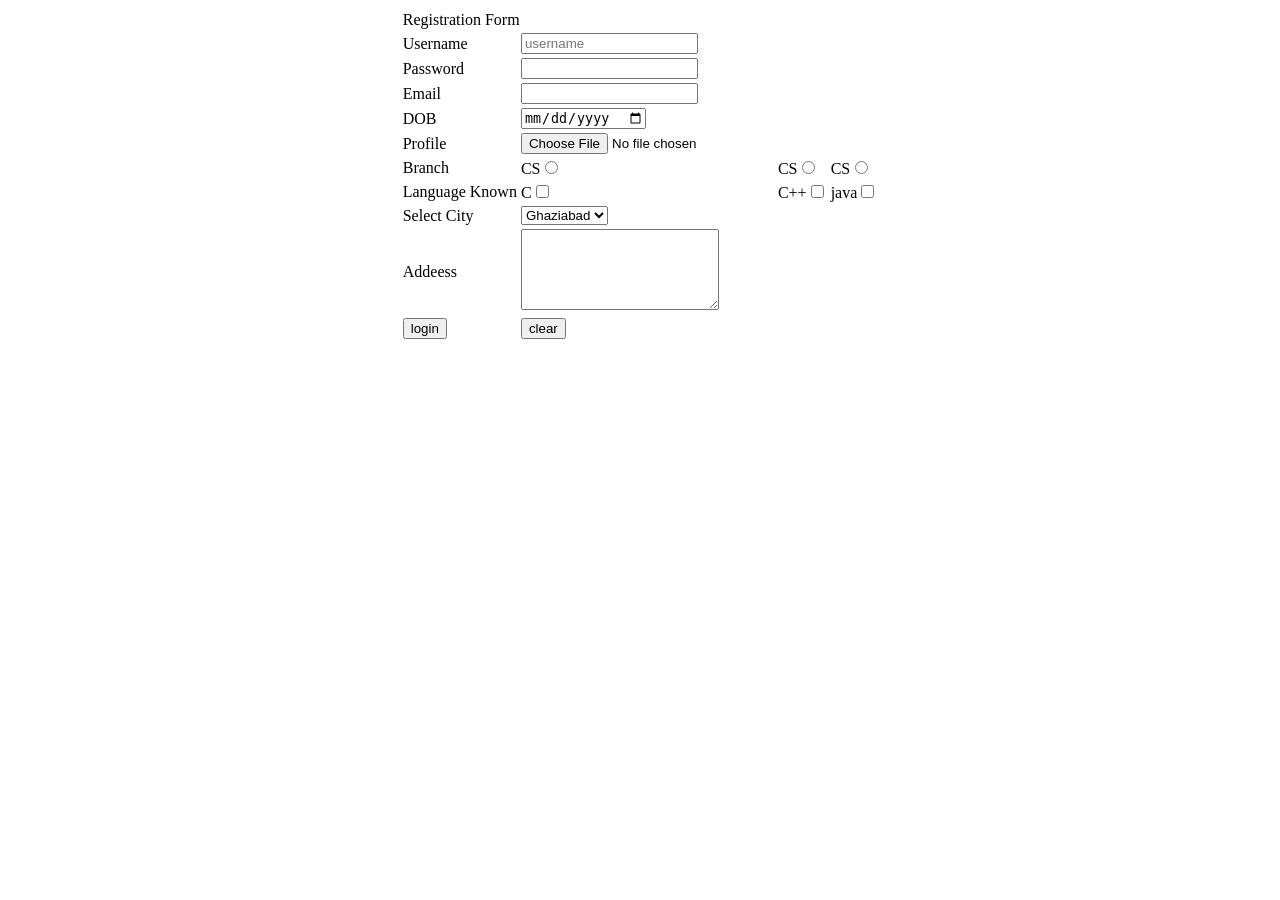
<file: index.html>
<!DOCTYPE html>
<html lang="en">
  <head>
    <meta charset="UTF-8" />
    <meta name="viewport" content="width=device-width, initial-scale=1.0" />
    <title>Document</title>
    <link rel="stylesheet" href="style.css" />
  </head>
  <body>
    <div id="reg-form">
      <table>
        <tr>
          <td colspan="2">Registration Form</td>
        </tr>
        <tr>
          <td>Username</td>
          <td><input type="text" placeholder="username" /></td>
        </tr>
        <tr>
          <td>Password</td>
          <td><input type="password" /></td>
        </tr>
        <tr>
          <td>Email</td>
          <td><input type="email" /></td>
        </tr>
        <tr>
          <td>DOB</td>
          <td><input type="date" /></td>
        </tr>
        <tr>
          <td>Profile</td>
          <td><input type="file" /></td>
        </tr>
        <tr>
          <td>Branch</td>
          <td>CS<input type="radio" value="CS" name="r1" /></td>
          <td>CS<input type="radio" value="CSE" name="r1" /></td>
          <td>CS<input type="radio" value="IT" name="r1" /></td>
        </tr>
        <tr>
          <td>Language Known</td>
          <td>C<input type="checkbox" name="c1" /></td>
          <td>C++<input type="checkbox" name="c2" /></td>
          <td>java<input type="checkbox" name="c3" /></td>
        </tr>
        <tr>
          <td>Select City</td>
          <td>
            <select name="city">
              <option value="GZB" selected>Ghaziabad</option>
              <option value="Noida">Noida</option>
              <option value="DLH">Delhi</option>
            </select>
          </td>
        </tr>
        <tr>
          <td>Addeess</td>
          <td><textarea rows="5" cols="22" name="addr" id=""></textarea></td>
        </tr>
        <tr>
          <td><input type="submit" value="login" name="" id="lgn" /></td>
          <td><input type="reset" value="clear" name="" id="clr" /></td>
        </tr>
      </table>
    </div>
  </body>
</html>
</file>
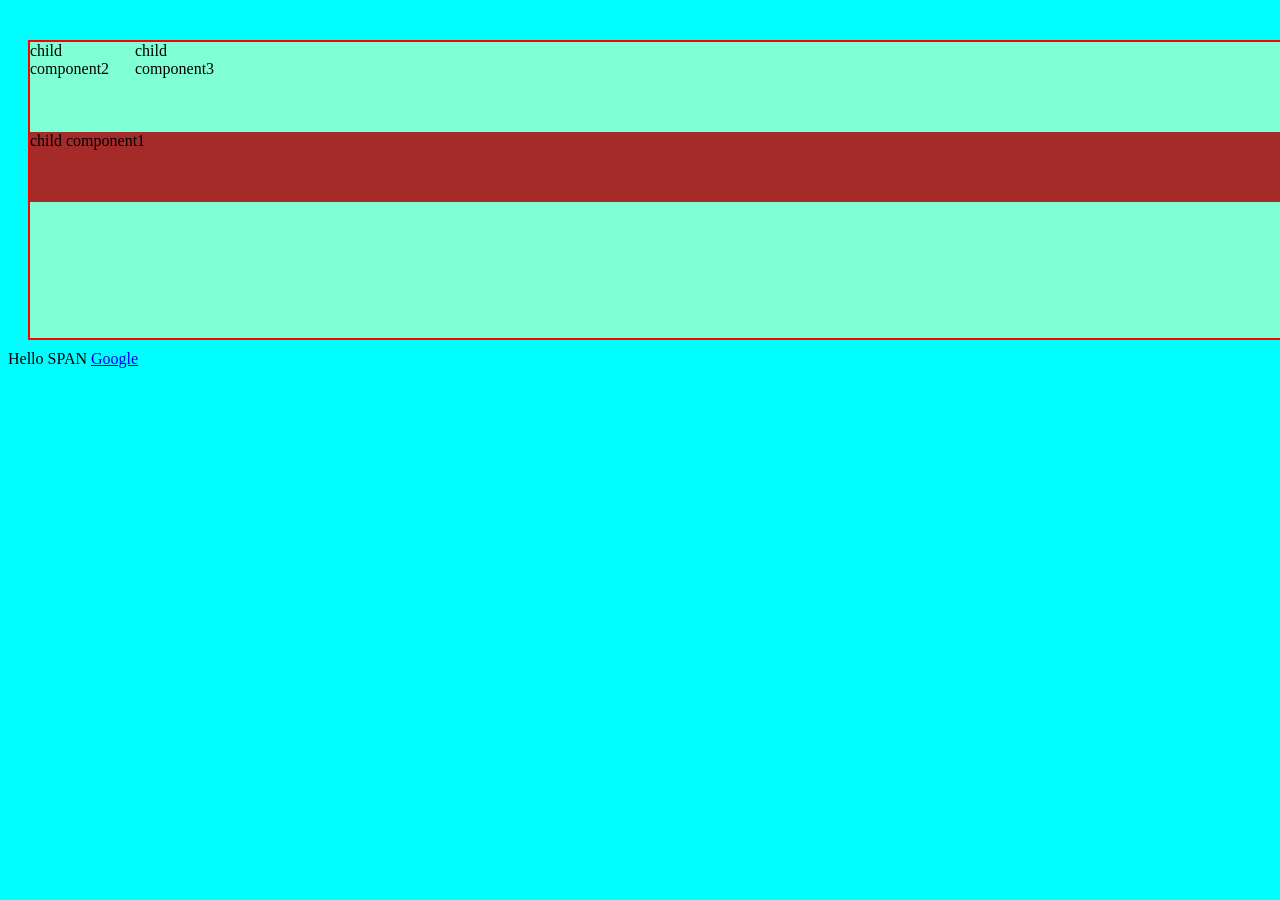
<file: CSSWORK/index.html>
<!DOCTYPE html>
<html lang="en">
  <head>
    <meta charset="UTF-8" />
    <meta name="viewport" content="width=device-width, initial-scale=1.0" />
    <title>Document</title>
    <link href="style.css" rel="stylesheet" />
  </head>
  <body>
    <div class="container">
      <div class="child1">child component1</div>
      <div class="child2">child component2</div>
      <div class="child3">child component3</div>
    </div>
    <span>Hello SPAN</span>
    <a href="#">Google</a>
  </body>
</html>
</file>
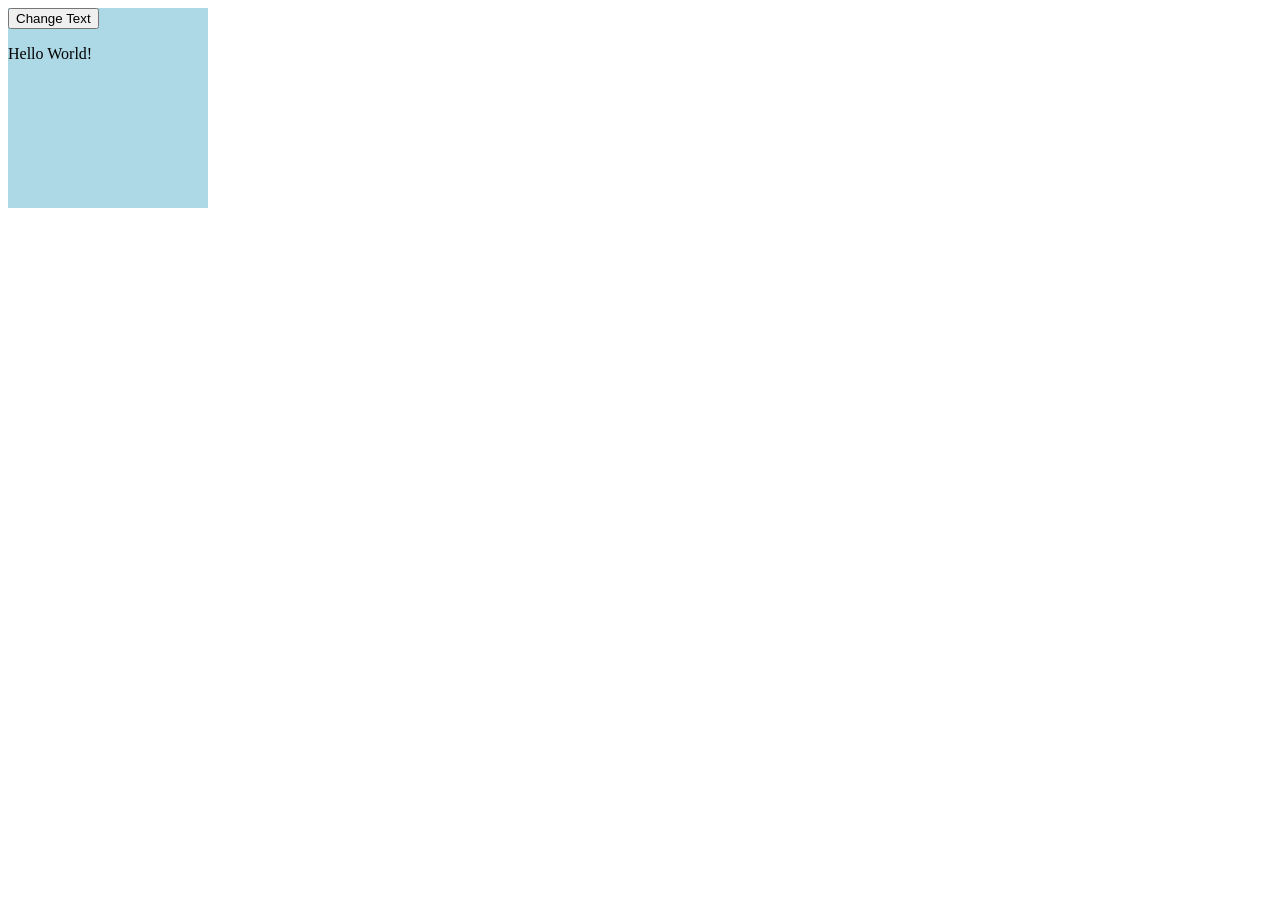
<file: CSSWORK/Day3/index.html>
<!DOCTYPE html>
<html lang="en">
  <head>
    <meta charset="UTF-8" />
    <meta name="viewport" content="width=device-width, initial-scale=1.0" />
    <title>JS</title>
  </head>

  <body>
    <script>
      let div = document.createElement("div");
      div.id = "parent";
      div.style.backgroundColor = "lightblue";
      div.style.width = "200px";
      div.style.height = "200px";

      let button = document.createElement("button");
      button.innerText = "Change Text";
      button.id = "btn";

      let para = document.createElement("p");
      para.innerText = "Hello World!";
      para.id = "para";

      div.appendChild(button);
      div.appendChild(para);
      document.body.appendChild(div);

      document.getElementById("btn").onclick = function () {
        document.getElementById("para").innerText = "Wow";
      };
      document.getElementById("btn").addEventListener("click", function () {
        document.getElementById("para").innerText = "red";
        document.getElementById("para").style.color = "red";
      });
    </script>
  </body>
</html>
</file>
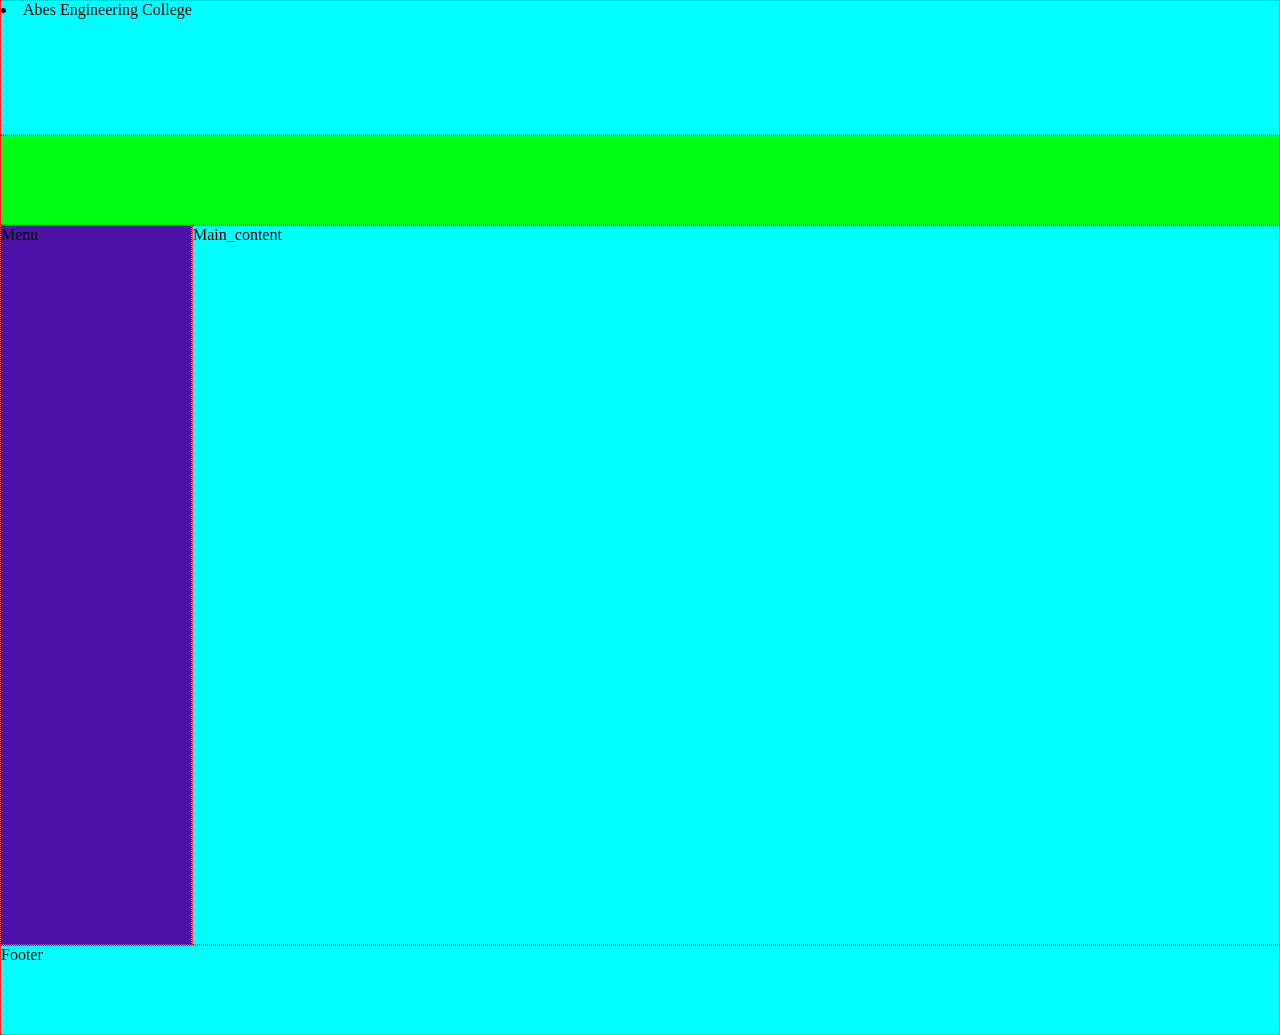
<file: CSSWORK/Day2/flex.html>
<!DOCTYPE html>
<html lang="en">
  <head>
    <meta charset="UTF-8" />
    <meta name="viewport" content="width=device-width, initial-scale=1.0" />
    <title>Document</title>
    <style>
      * {
        box-sizing: border-box;
        padding: 0;
        margin: 0;
      }
      .flex-container {
        display: flex;
        flex-wrap: wrap;
        flex-direction: row;
      }
      .div {
        width: 100%;
        height: 10vh;
        border: 0.1px dotted red;
        background-color: rgb(132, 175, 13);
      }
      #menu {
        width: 15%;
        height: 80vh;
        border: 1px dotted rgb(224, 73, 73);
        background-color: rgb(77, 18, 167);
      }
      #content {
        width: 85%;
        height: 80vh;
        border: 1px dotted red;
        background-color: aqua;
      }
      #navigation {
        width: 100%;
        height: 10vh;
        border: 1px dotted red;
        background-color: rgb(0, 255, 21);
      }
      #footer {
        width: 100%;
        height: 10vh;
        border: 1px dotted red;
        background-color: aqua;
      }

      #header {
        width: 100%;
        height: 15vh;
        border: 1px dotted red;
        background-color: aqua;
      }
      .nav a {
        text-align: center;
      }
    </style>
  </head>
  <body>
    <div class="flex-container">
      <div class="div" id="header"><li>Abes Engineering College</li></div>
      <div class="div" id="navigation">
        <div></div>
      </div>
      <div class="div" id="menu">Menu</div>
      <div class="div" id="content">Main_content</div>
      <div class="div" id="footer">Footer</div>
    </div>
  </body>
</html>
</file>
<file: style.css>
{
  margin: 0px;
  padding: 0px;
  box-sizing: border-box;
}
#reg-form {
  display: flex;
  justify-content: center;
}
#heading{
  background-color: chartreuse;
  font-size: 40px;
  border: 10px solid red;
}
</file>
<file: CSSWORK/style.css>
body {
  background-color: aqua;
}
.container {
  background-color: aquamarine;
  height: 300px;
  border: 2px solid red;
  width: 100%;
  margin: 40px 20px 10px;
  /* padding-top: 30px;
  padding-left: 390px;
  padding-bottom: 360px; */
  box-sizing: border-box;
  display: grid;
  grid-template-columns: repeat(12, 1fr);
  grid-template-rows: repeat(6, 1fr);
}
/* .child1 {
  background-color: brown;
  height: 150px;
  border: 1px dotted crimson;
  width: 150px;
  color: chartreuse;
  padding-top: 100px;
  padding-left: 100px;
  border-radius: 50%;
} */
/* .child1,
.child2,
.child3 {
  height: 200px;
  width: 200px;
  border: 1px solid green;
  display: inline-block;
  margin: 30px;
}

.child1 {
  background-color: brown;
} 

.child2 {
  background-color: aquamarine;
}

.child3 {
  background-color: cadetblue;
} */
.child1 {
  background-color: brown;
  grid-row-start: 4;
  grid-row-end: 3;
  grid-column-start: 1;
  grid-column-end: 13;
  height: 70px;
}
</file>
